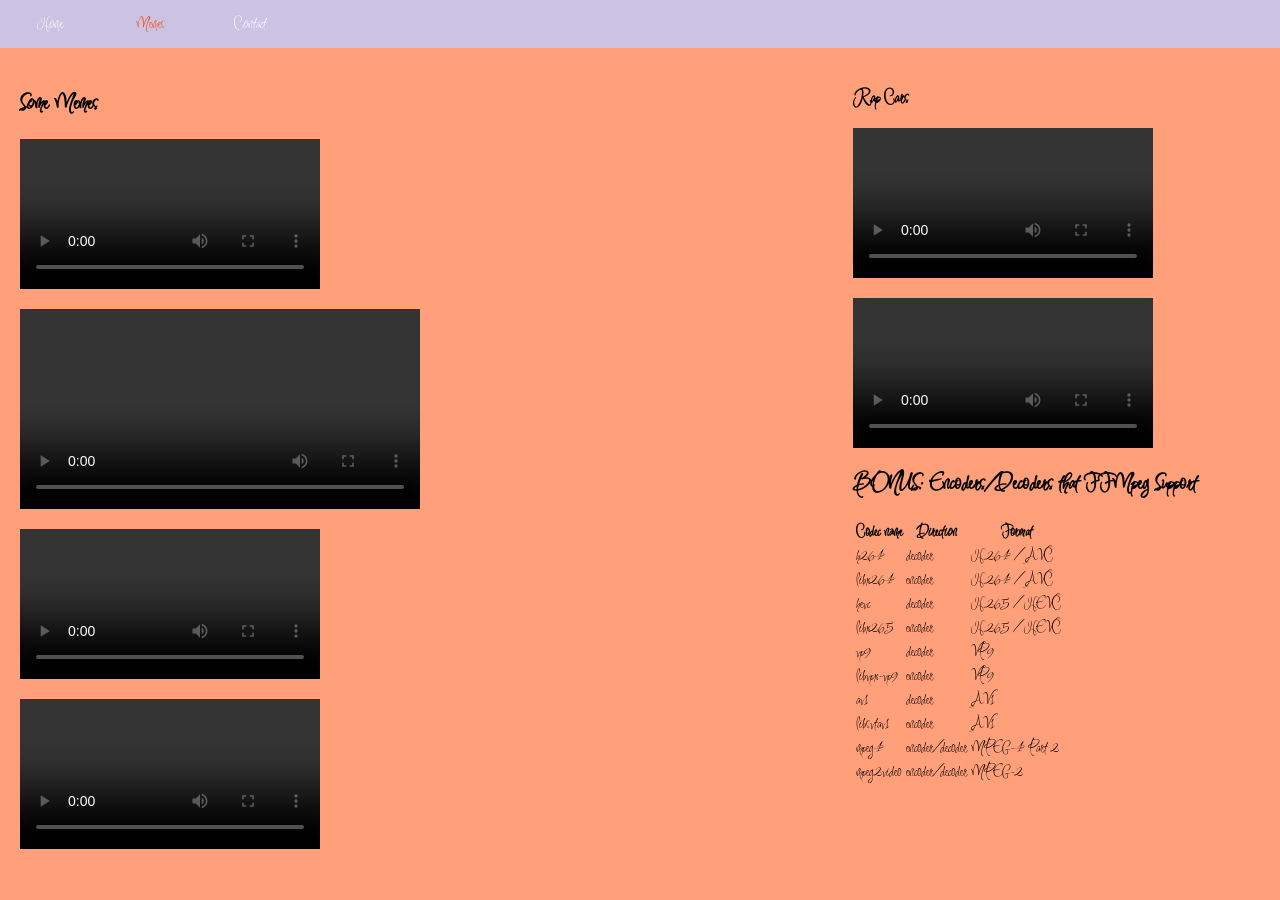
<file: memes.html>
<!DOCTYPE html>
<html>
<head>
    <meta charset="UTF-8">
    <title>Luke Page's Memes</title>
    <link rel="stylesheet" href="style.css">
    <!--might actually want to report the window size-->
    <meta name="viewport" content="width=device-width, initial-scale=1.0">
</head>
<body>
    <input type="checkbox" id="nav-toggle" class="nav-toggle">
    <!--look at this cool text i found ☰☰☰☰☰☰☰☰☰☰-->
    <label for="nav-toggle" class="hamburger">☰ Menu</label>
    <ul class="navbar">
        <li><a href="index.html">Home</a></li>
        <li><a href="memes.html" class="selected-navbar">Memes</a></li>
        <li><a href="contact.html">Contact</a></li>
    </ul>
    <main class="grid-container">
        <div>
            <h2>Some Memes</h2>
            <video controls="controls">
                <source src="media/275800074_343440430896452_6252586513892437180_n.MP4">
            </video>
            <br>
            <video controls="controls" width="400">
                <source src="media/0228d762e66349a9aa9edd25b3eb8d6e.mov">
            </video>
            <br>
            <video controls="controls">
                <source src="media/jon_cener.MP4">
            </video>
            <br>
            <video controls="controls">
                <source src="media/the_next_CSGO_master___640_X_630_.MP4">
            </video>
            <br>
        </div>

        <div>
            <h3>Rap Cars</h3>
            <video controls="controls">
                <source src="media/CapriSunMemes_39.MOV">
            </video>
            <br>
            <video controls="controls">
                <source src="media/video0_10-1.MOV">
            </video>
            <h2>BONUS: Encoders/Decoders that FFMpeg Support</h2>
            <table>
                <thead>
                    <tr>
                        <th>Codec name</th>
                        <th>Direction</th>
                        <th>Format</th>
                        </tr>
                    </thead>
                <tbody>
                    <tr>
                        <td>h264</td>
                        <td>decoder</td>
                        <td>H.264 / AVC</td>
                    </tr>
                    <tr>
                        <td>libx264</td>
                        <td>encoder</td>
                        <td>H.264 / AVC</td>
                    </tr>
                    <tr>
                        <td>hevc</td>
                        <td>decoder</td>
                        <td>H.265 / HEVC</td>
                    </tr>
                    <tr>
                        <td>libx265</td>
                        <td>encoder</td>
                        <td>H.265 / HEVC</td>
                    </tr>
                    <tr>
                        <td>vp9</td>
                        <td>decoder</td>
                        <td>VP9</td>
                    </tr>
                        <tr>
                        <td>libvpx-vp9</td>
                        <td>encoder</td>
                        <td>VP9</td>
                    </tr>
                    <tr>
                        <td>av1</td>
                        <td>decoder</td>
                        <td>AV1</td>
                    </tr>
                    <tr>
                        <td>libsvtav1</td>
                        <td>encoder</td>
                        <td>AV1</td>
                    </tr>
                    <tr>
                        <td>mpeg4</td>
                        <td>encoder/decoder</td>
                        <td>MPEG‑4 Part 2</td>
                    </tr>
                    <tr>
                        <td>mpeg2video</td>
                        <td>encoder/decoder</td>
                        <td>MPEG‑2</td>
                    </tr>
                </tbody>
            </table>
        </div>
    </main>
</body>
</html>
</file>
<file: style.css>
@import url('https://fonts.googleapis.com/css2?family=Inspiration&display=swap');

:root {
  --bg-color: lightsalmon;
  --nav-color: #CBC3E3;
  --accent-color: orangered;
}

* {
  box-sizing: border-box;
  font-family: "Inspiration", cursive;
}

body {
  background-color:var(--bg-color);
  margin: 0;
}

.navbar {
  display: flex;
  flex-wrap: wrap;
  background-color: var(--nav-color);
  padding: 0;
  margin: 0;
  list-style: none;
}

.navbar li {
  flex: 1 1 auto;
}

.navbar a {
  display: block;
  padding: 14px;
  text-align: center;
  color: white;
  text-decoration: none;
}

.navbar li a:hover {
  background-color: #111111;
}

.selected-navbar {
    color: var(--accent-color) !important
}

/*mobile stuff*/

img, video {
  max-width: 100%;
  height: auto;
  display: block;
}

.nav-toggle {
  display: none;
}

.hamburger {
  display: none;
  padding: 14px;
  background: var(--nav-color);
  color: white;
  cursor: pointer;
}

/*grid layouts*/

.grid-container {
  display: grid;
  gap: 20px;
  padding: 20px;
}

/*desktop has 2 columns*/
@media (min-width: 900px) {
  .grid-container {
    grid-template-columns: 2fr 1fr;
  }
  .navbar {
    /*keep items on the left*/
    justify-content: flex-start;
  }
  .navbar li {
    flex: 0 0 100px;
  }
}

/*tablet has one larger column*/
@media (min-width: 600px) and (max-width: 899px) {
  .grid-container {
    grid-template-columns: 1fr;
    gap: 30px;
  }
}

/*mobile has one small column, so just stack it all*/
@media (max-width: 599px) {
  .hamburger {
    display: block;
  }
  .navbar {
    flex-direction: column;
  }
  .navbar li {
    display: none;
  }
  /*i have no idea how to do this without using JS, so good luck*/
  .nav-toggle:checked + .hamburger + .navbar li {
    display: block;
  }
}
</file>
